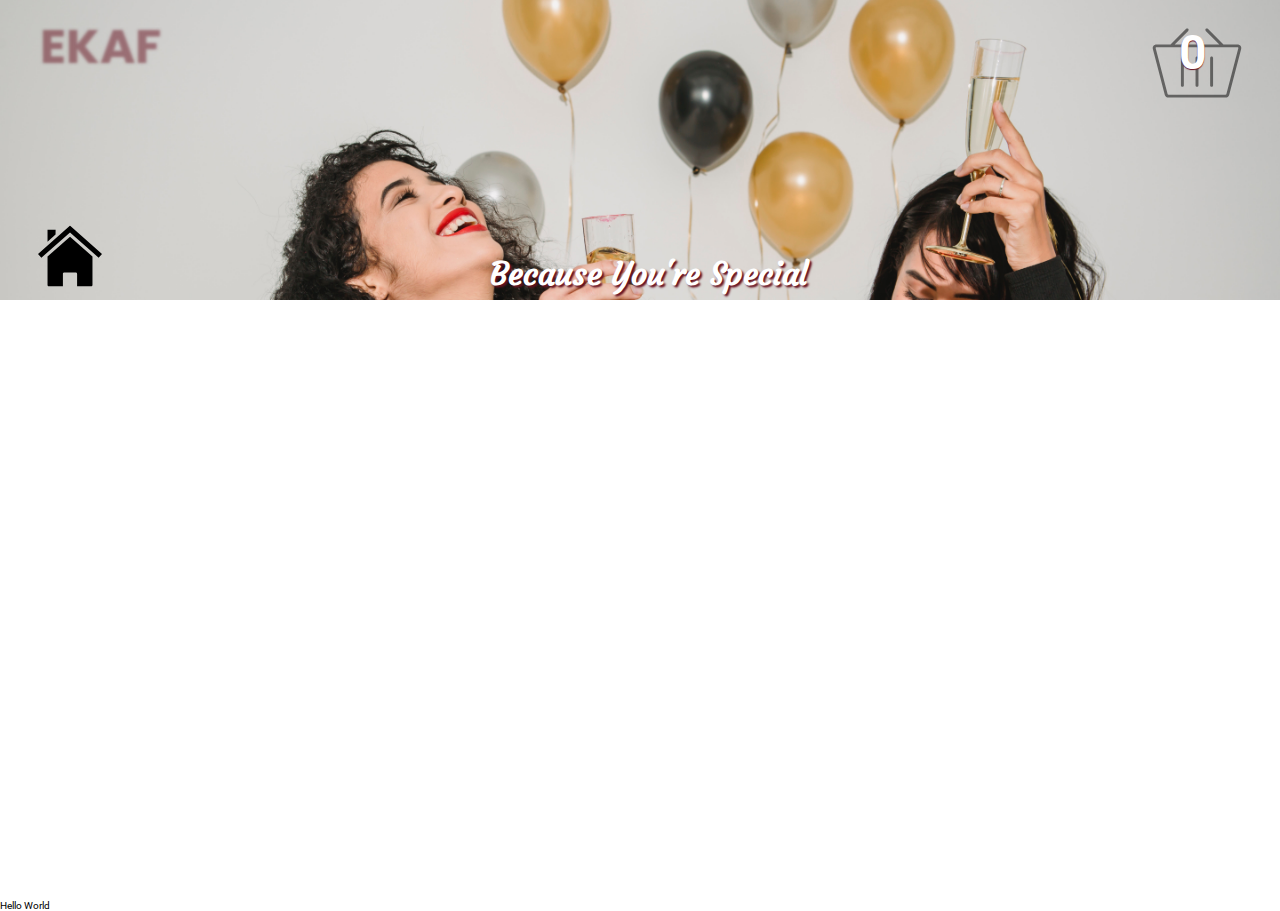
<file: public/index.html>
<!DOCTYPE html>
<html lang="en">
  <head>
    <meta charset="UTF-8" />
    <meta http-equiv="X-UA-Compatible" content="IE=edge" />
    <meta name="viewport" content="width=device-width, initial-scale=1.0" />
    <link rel="stylesheet" href="./styles/style.css" />
    <title>Ekaf - Because You're Special</title>
  </head>
  <body>
    <nav></nav>
    <main class="shop-content">
      <header>
        <h1 class="brand-name">EKAF</h1>
        <h2 class="header-slogan">Because You're Special</h2>
        <img
          class="header-img"
          src="./img/pexels-julia-larson-6113258.jpg"
          alt="happy-people"
        />
        <img class="cart-symbol" src="./img/cart-963.svg" alt="ShoppingCart" />
        <a href="./cart.html">
          <img src="./img/1429747035.svg" alt="home" class="home-symbol" />
          <div class="number-of-products">0</div></a
        >
      </header>
      <section class="menu-left">
        <ul class="categories"></ul>
      </section>
      <section class="shop-area">
        <section class="products-main"></section>
      </section>
    </main>
    <footer class="footer">Hello World</footer>

    <script src="./scripts/mainScript.js"></script>
  </body>
</html>
</file>
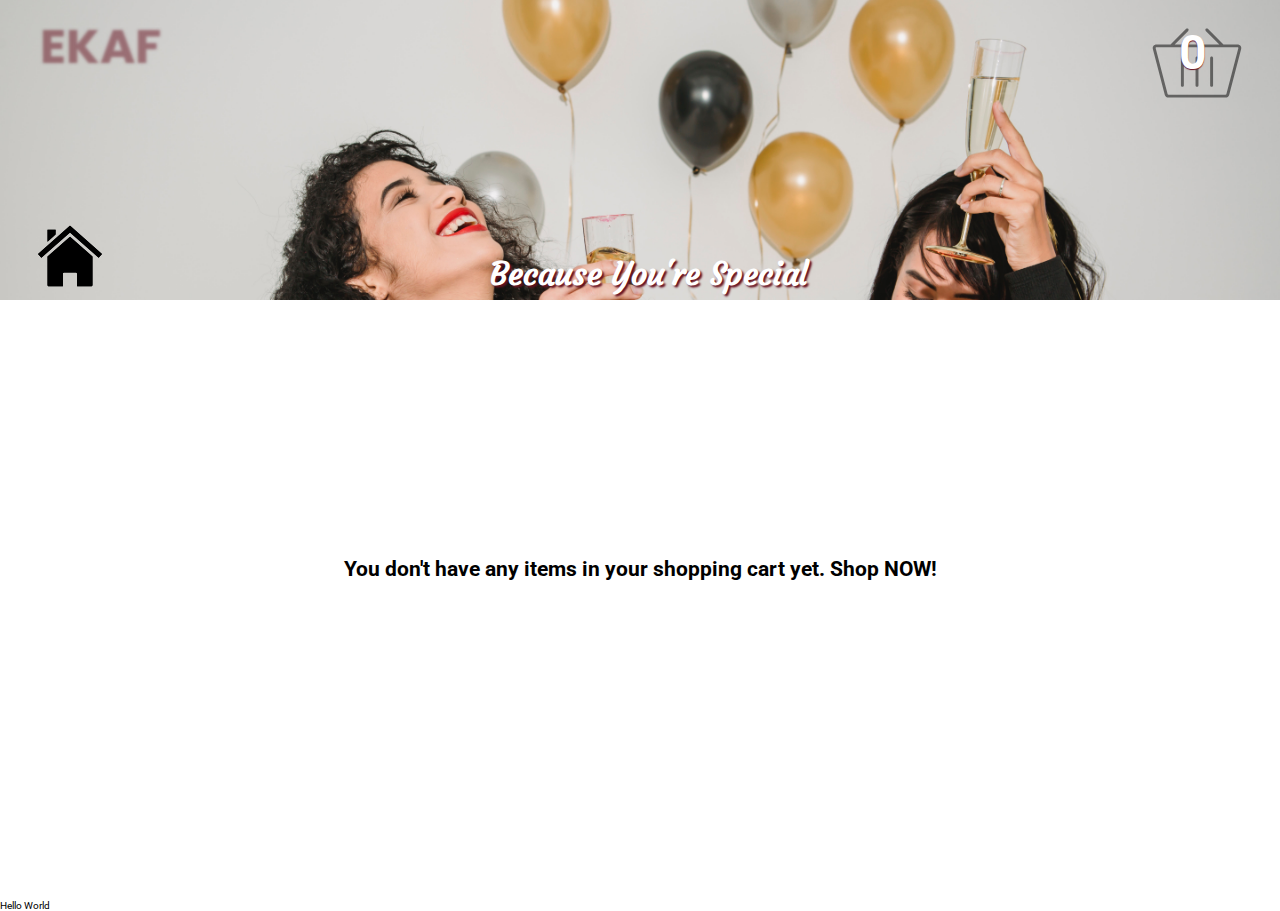
<file: public/cart.html>
<!DOCTYPE html>
<html lang="en">
  <head>
    <meta charset="UTF-8" />
    <meta http-equiv="X-UA-Compatible" content="IE=edge" />
    <meta name="viewport" content="width=device-width, initial-scale=1.0" />
    <link rel="stylesheet" href="./styles/style.css" />
    <title>Ekaf - Because You're Special</title>
  </head>
  <body>
    <nav></nav>
    <main class="shop-content">
      <header>
        <h1 class="brand-name">EKAF</h1>
        <h2 class="header-slogan">Because You're Special</h2>
        <img
          class="header-img"
          src="./img/pexels-julia-larson-6113258.jpg"
          alt="happy-people"
        />
        <img class="cart-symbol" src="./img/cart-963.svg" alt="ShoppingCart" />
        <a href="./cart.html">
          <img src="./img/1429747035.svg" alt="home" class="home-symbol" />
          <div class="number-of-products">0</div></a
        >
        <a href="./index.html">
          <img src="./img/1429747035.svg" alt="home" class="home-symbol"
        /></a>
      </header>

      <section class="shopping-cart"></section>
      <section class="order-total-grid">
        <div></div>
        <div class="order-product-title-placeholder"></div>
        <div></div>
        <div></div>
        <div class="order-total"></div>
        <div class="order-delete-placeholder"></div>
      </section>
      <section class="shopping-cart-empty-message"></section>
    </main>
    <footer class="footer">Hello World</footer>

    <script src="./scripts/handleShoppingCart.js"></script>
  </body>
</html>
</file>
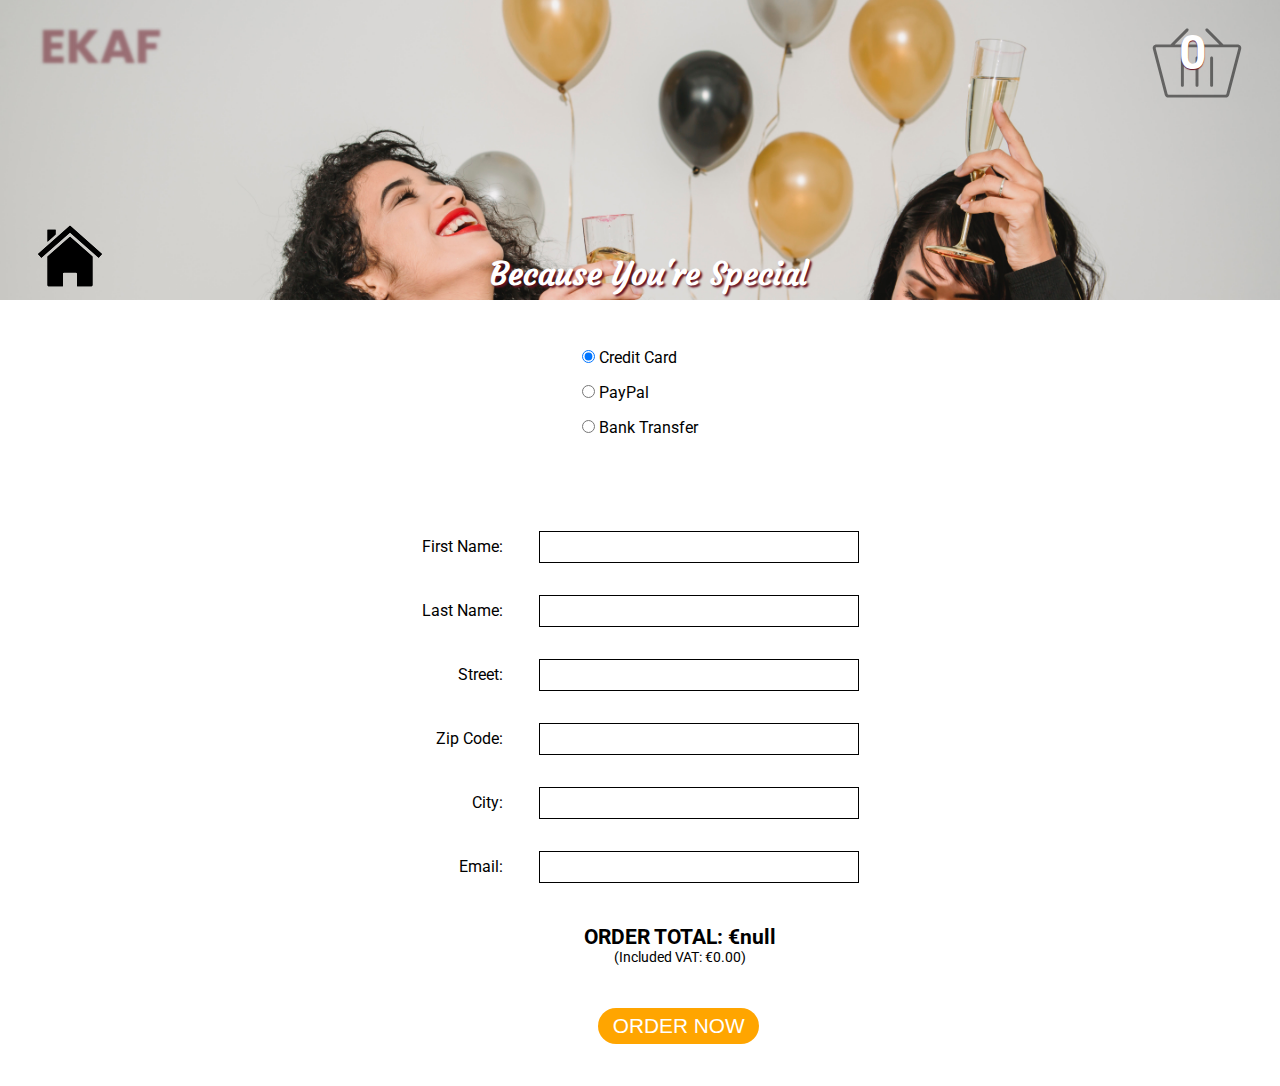
<file: public/checkout.html>
<!DOCTYPE html>
<html lang="en">
  <head>
    <meta charset="UTF-8" />
    <meta http-equiv="X-UA-Compatible" content="IE=edge" />
    <meta name="viewport" content="width=device-width, initial-scale=1.0" />
    <link rel="stylesheet" href="./styles/style.css" />
    <title>Ekaf - Because You're Special</title>
  </head>
  <body>
    <nav></nav>
    <main class="checkout">
      <header>
        <h1 class="brand-name">EKAF</h1>
        <h2 class="header-slogan">Because You're Special</h2>
        <img
          class="header-img"
          src="./img/pexels-julia-larson-6113258.jpg"
          alt="happy-people"
        />
        <img class="cart-symbol" src="./img/cart-963.svg" alt="ShoppingCart" />
        <a href="./cart.html">
          <img src="./img/1429747035.svg" alt="home" class="home-symbol" />
          <div class="number-of-products">0</div></a
        >
        <a href="./index.html">
          <img src="./img/1429747035.svg" alt="home" class="home-symbol"
        /></a>
      </header>

      <section class="checkout-contents"></section>
    </main>

    <script src="./scripts/handleCheckout.js"></script>
  </body>
</html>
</file>
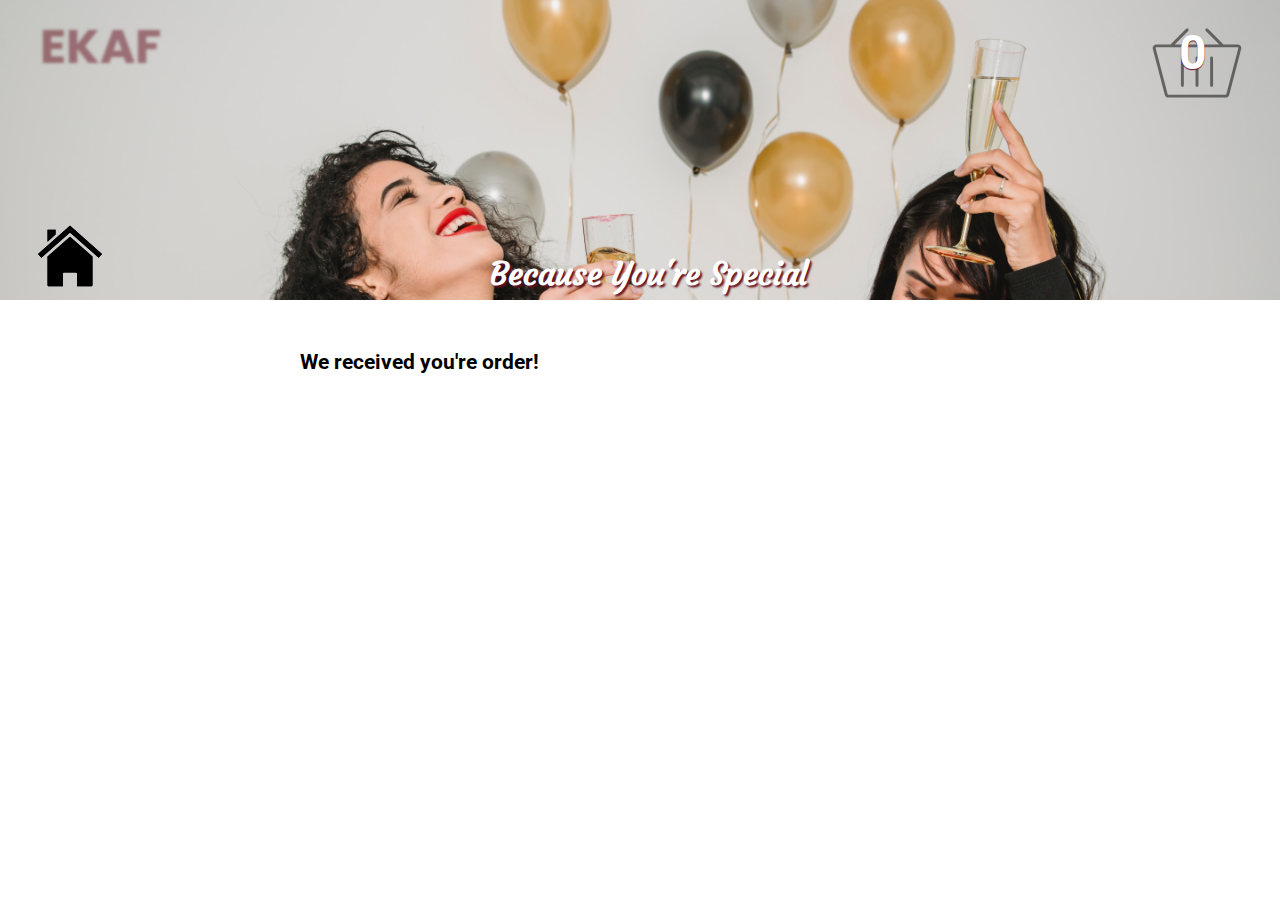
<file: public/orderConfirmationPage.html>
<!DOCTYPE html>
<html lang="en">
  <head>
    <meta charset="UTF-8" />
    <meta http-equiv="X-UA-Compatible" content="IE=edge" />
    <meta name="viewport" content="width=device-width, initial-scale=1.0" />
    <link rel="stylesheet" href="./styles/style.css" />
    <title>Ekaf - Because You're Special</title>
  </head>
  <body>
    <nav></nav>
    <main class="checkout">
      <header>
        <h1 class="brand-name">EKAF</h1>
        <h2 class="header-slogan">Because You're Special</h2>
        <img
          class="header-img"
          src="./img/pexels-julia-larson-6113258.jpg"
          alt="happy-people"
        />
        <img class="cart-symbol" src="./img/cart-963.svg" alt="ShoppingCart" />
        <a href="./cart.html">
          <img src="./img/1429747035.svg" alt="home" class="home-symbol" />
          <div class="number-of-products">0</div></a
        >
        <a href="./index.html">
          <img src="./img/1429747035.svg" alt="home" class="home-symbol"
        /></a>
      </header>

      <section class="order-confirmation">
        <div class="confirmation-message">We received you're order!</div>
      </section>
    </main>

    <script src="./scripts/handleOrderConfirmation.js"></script>
  </body>
</html>
</file>
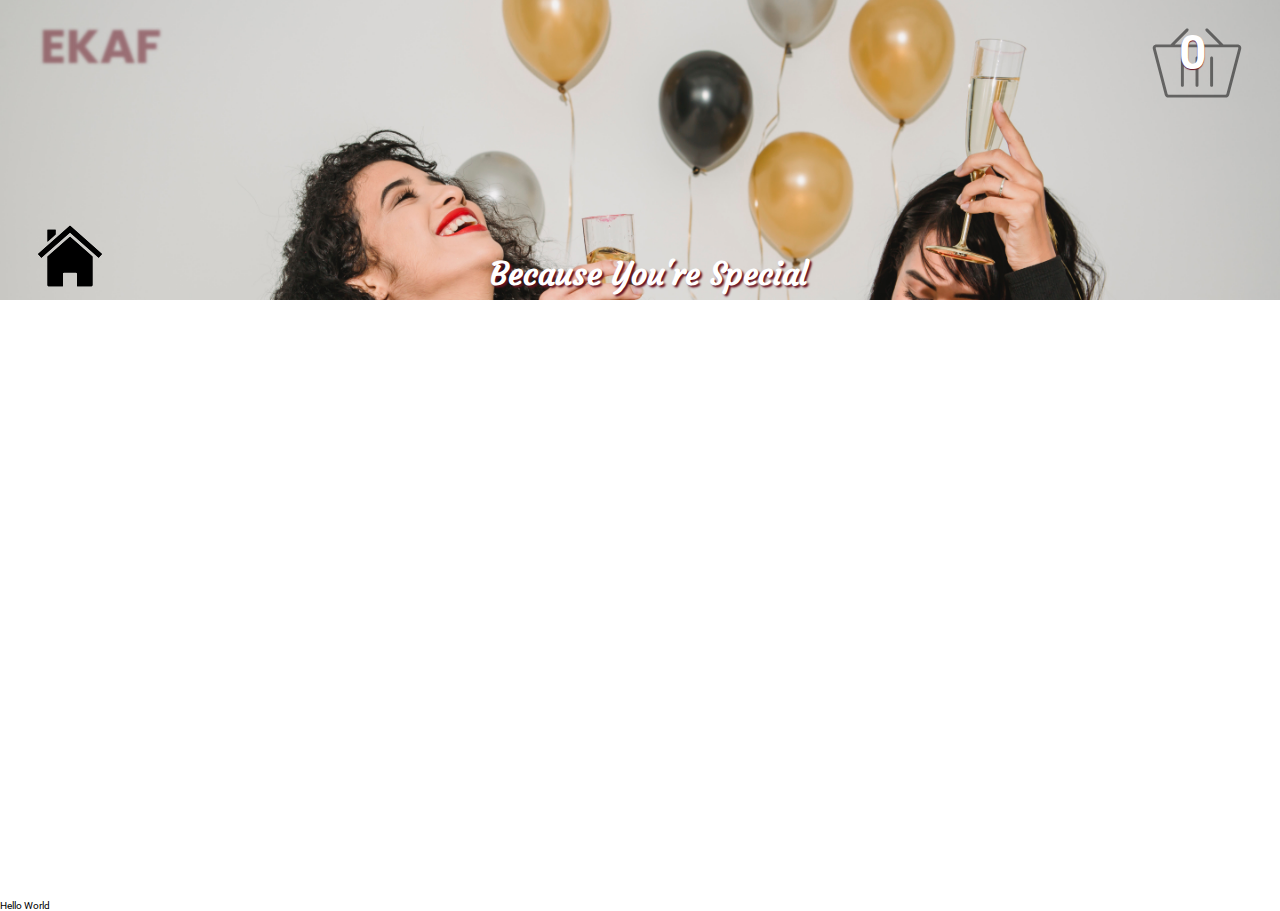
<file: public/product.html>
<!DOCTYPE html>
<html lang="en">
  <head>
    <meta charset="UTF-8" />
    <meta http-equiv="X-UA-Compatible" content="IE=edge" />
    <meta name="viewport" content="width=device-width, initial-scale=1.0" />
    <link rel="stylesheet" href="./styles/style.css" />
    <title>Ekaf - Because You're Special</title>
  </head>
  <body>
    <nav></nav>
    <main class="shop-content">
      <header>
        <h1 class="brand-name">EKAF</h1>
        <h2 class="header-slogan">Because You're Special</h2>
        <img
          class="header-img"
          src="./img/pexels-julia-larson-6113258.jpg"
          alt="happy-people"
        />
        <img class="cart-symbol" src="./img/cart-963.svg" alt="ShoppingCart" />
        <a href="./cart.html">
          <img src="./img/1429747035.svg" alt="home" class="home-symbol" />
          <div class="number-of-products">0</div></a
        >
        <a href="./index.html">
          <img src="./img/1429747035.svg" alt="home" class="home-symbol"
        /></a>
      </header>

      <section class="product-page"></section>
    </main>
    <footer class="footer">Hello World</footer>

    <script src="./scripts/handleProducts.js"></script>
  </body>
</html>
</file>
<file: public/styles/style.css>
@import url("https://fonts.googleapis.com/css2?family=Courgette&family=Poppins:wght@600;700&family=Roboto:ital,wght@0,300;0,400;0,500;0,700;1,300;1,400;1,500;1,700&display=swap");

* {
  margin: 0;
  padding: 0;
  box-sizing: border-box;
}

body {
  font-family: "Roboto", sans-serif;
  font-size: 62.5%;
}

a {
  text-decoration: none;
  color: #000;
  cursor: pointer;
}

/** HEADER Styling*/

header {
  position: relative;
  width: 100vw;
  height: 20em;
  overflow: hidden;
}

.header-img {
  position: absolute;
  z-index: -1;
  width: 100%;
  object-fit: cover;
}

.brand-name {
  position: absolute;
  top: 3%;
  left: 3%;
  font-family: "Poppins", sans-serif;
  font-size: 2rem;
  color: transparent;
  text-shadow: 2px 2px 3px rgba(102, 16, 30, 0.5);
}

.header-slogan {
  position: absolute;
  bottom: 2%;
  left: 50%;
  transform: translate(-25%, 0);
  width: 30ch;
  color: white;
  font-family: "Courgette", serif;
  font-size: 1.5rem;
  text-shadow: 2px 2px 2px rgb(102, 16, 30);
}

.home-symbol {
  position: absolute;
  left: 3%;
  bottom: 4%;
  width: 7%;
}

.cart-symbol {
  position: absolute;
  right: 3%;
  top: 6%;
  width: 7%;
  opacity: 50%;
}

.number-of-products {
  position: absolute;
  right: 1%;
  top: 7%;
  width: 7%;
  font-size: 1.3rem;
  font-weight: bold;
  color: white;
  text-shadow: 0.5px 0.5px 1px rgb(102, 16, 30);
}

/** HEADER Styling END*/

/** PRODUCT PREVIEW Area Styling */

.shop-content {
  /* border: 2px solid red; */
  min-height: 100vh;
  max-width: 100vw;
  overflow: hidden;
}

.shop-area {
  display: flex;
  margin-top: 3em;
  margin-left: 18vw;
}

.menu-left {
  /* border: 2px solid green; */
}

li {
  list-style: none;
}

.products-main {
  display: grid;
  grid-template-columns: 1fr 1fr 1fr;
  /* border: 2px solid blue; */
}

.categories {
  position: fixed;
  margin-top: 20em;
  font-size: 0.5rem;
  font-weight: bold;
}

.category {
  margin-left: 1em;
  margin-bottom: 3em;
  width: 20ch;
  cursor: pointer;
}

.product-preview-container {
  position: relative;
  margin-bottom: 1em;
  margin-left: 0.7em;
  border: 2px solid rgba(179, 179, 179, 0.3);
  border-style: dashed;
}

.product-preview-img-container {
  /* border: 2px solid blue; */
  position: relative;
  height: 10em;
}

.product-preview-img {
  position: absolute;
  width: 50px;
  top: 30%;
  left: 30%;
  transform: translate(-50%, -50%);
  margin: 2em;
}

.product-preview-title {
  font-size: 0.7rem;
  margin: auto;
  padding: 0 1em;
  width: 14ch;
  text-align: center;
  /* border: 2px solid green; */
}

.product-preview-price {
  position: absolute;
  bottom: 2%;
  left: 50%;
  transform: translate(-50%, 0);
}

/** PRODUCT PREVIEW Area Styling END */

/** PRODUCT DETAILS PAGE*/

.product-page {
  display: block;
  width: 90vw;
  margin: 3em auto;
}

.product-page-back {
  font-size: 1rem;
}

.product-page-title {
  margin-bottom: 0.4em;
}

.product-page-img-container {
  display: flex;
  justify-content: center;
  margin-top: 3em;
  margin-bottom: 4em;
}

.product-page-img {
  width: 30%;
}

.product-page-price {
  text-align: center;
  margin-bottom: 2em;
}

.product-page-description {
  font-size: 1rem;
  margin-bottom: 2em;
}

.product-page-rating {
  text-align: center;
  font-size: 0.7rem;
}

/** Cart Area */

.product-page-addToCart-area {
  display: flex;
  justify-content: center;
  margin-bottom: 2em;
}

.product-page-addToCart-area > * {
  font-size: 1rem;
}

.product-page-addToCart-area .product-page-no-products {
  width: 3ch;
  text-align: center;
}

.product-page-cart-minus,
.product-page-cart-plus {
  width: 3ch;
  cursor: pointer;
}

.product-page-addToCart-btn {
  margin-left: 1em;
  color: white;
  border: none;
  padding: 0.3em 0.7em 0.3em 0.7em;
  border-radius: 2em;
  background-color: orange;
  cursor: pointer;
  outline: none;
}

.goto-cart-btn {
  display: block;
  margin: 2em auto;
  font-size: 1rem;
  padding: 0.3em 0.7em 0.3em 0.7em;
  color: white;
  background-color: rgb(74, 192, 74);
  border: none;
  border-radius: 2em;
}

.add-to-cart-animation {
  animation-name: addToCartAnimation;
  animation-duration: 0.5s;
}

@keyframes addToCartAnimation {
  0% {
    background-color: rgb(121, 250, 138);
  }
  25% {
    background-color: rgb(94, 223, 111);
  }
  50% {
    background-color: rgb(76, 202, 93);
  }
  75% {
    background-color: rgb(76, 202, 93);
  }
  100% {
    background-color: rgb(108, 226, 124);
  }
}

/** PRODUCT DETAILS PAGE END*/

/** SHOPPING CART PAGE */

.shopping-cart {
  /* width: 80vw; */
  margin-left: 1em;
  /* border: 2px solid red; */
}

.shopping-cart-header {
  display: grid;
  grid-template-columns: 1fr 1fr 1fr 1fr 1fr 1fr;
  /* gap: 2em; */
  font-size: 0.7rem;
  font-weight: bold;
  margin-top: 4em;
  margin-bottom: 2em;
}

.shopping-cart-header > * {
  text-align: center;
  width: 10ch;
}

.shopping-cart-column {
  text-align: center;
  /* border: 2px solid red; */
}

.price {
  display: flex;
  justify-content: center;
  align-items: center;
  /* border: 1px solid green; */
}

.shopping-cart-content {
  display: grid;
  grid-template-columns: 1fr 1fr 1fr 1fr 1fr 1fr;
  /* gap: 2em; */
  margin-bottom: 2em;
  /* border: 2px solid red; */
}

.shopping-cart-content > * {
  font-size: 0.7rem;
  /* border: 2px solid red; */
  width: 10ch;
}

.shopping-cart-title {
  width: 12ch;
  margin-right: 1em;
  margin-left: -1em;
}

.shopping-cart-img {
  display: flex;
  justify-content: center;
  align-items: center;
  width: 3em;
  margin-right: 3em;
  /* border: 2px solid red; */
}

.img {
  display: flex;
  justify-content: center;
  align-items: center;
}

.shopping-cart-quantity {
  display: flex;
  align-items: center;
  justify-content: center;
}

.shopping-cart-page-minus,
.shopping-cart-page-plus,
.shopping-cart-no-products {
  width: 2.5ch;
  cursor: pointer;
  text-align: center;
}

.shopping-cart-delete {
  width: 2.5ch;
  cursor: pointer;
  display: flex;
  justify-content: center;
  align-items: center;
}

.delete {
  display: flex;
  justify-content: center;
  align-items: center;
  width: 5ch;

  /* border: 1px solid green; */
}

.shopping-cart-empty-message {
  margin-top: 10em;

  text-align: center;
  /* border: 1px solid green; */
}

.order-total-grid {
  display: grid;
  grid-template-columns: 1fr 1fr 1fr 1fr 1fr 1fr;
  margin-left: 2em;
  /* border: 2px solid red; */
}

.order-total-grid > * {
  width: 2ch;
}

/* .order-product-title-placeholder {
  width: 12ch;
  margin-right: 1em;
} */

.order-total {
  text-align: center;
  font-size: 0.9rem;
  font-weight: bold;
  width: 24ch;
  /* border: 1px solid green; */
}

.order-delete-placeholder {
  width: 5ch;
}

/** SHOPPING CART PAGE END */

/** CHECKOUT SITE */

.warning {
  text-align: center;
  margin-left: 3em;
  margin-top: 1.5em;
  color: red;
  font-size: 0.8rem;
}

.checkout-contents {
  display: flex;
  justify-content: center;
  align-items: center;
  margin-top: 2em;
}

.payment-options {
  display: flex;
  flex-direction: column;
  text-align: left;
  padding-left: 7em;
}

.payment-option {
  margin-top: 1em;
}

.order-total-checkout {
  text-align: center;
  font-size: 0.9rem;
  font-weight: bold;
  width: 24ch;
  margin-top: 2em;
  padding-left: 3em;
}

.vat {
  font-size: 0.6rem;
  font-weight: normal;
}

#address {
  margin-top: 2em;
  display: flex;
  flex-direction: column;
}

#address > * {
  margin-top: 1em;
  text-align: right;
}

.order-now-btn {
  margin: 2em 0 2em 5em;
  color: white;
  border: none;
  padding: 0.3em 0.7em 0.3em 0.7em;
  border-radius: 2em;
  background-color: orange;
  cursor: pointer;
  outline: none;
}

/** CHECKOUT SITE END*/

/** Order Confirmation Page*/

.order-confirmation {
  width: 80vw;
  margin: auto;
  margin-left: 6em;
}

.confirmation-message {
  margin-top: 2em;
  margin-bottom: 2em;
  font-size: 1rem;
}

.user-address {
  font-size: 0.8rem;
}

.user-address > * {
  margin-bottom: 1em;
}

/** Order Confirmation Page END*/

/** MEDIA QUERIES */

@media screen and (min-width: 400px) {
  .number-of-products {
    top: 8%;
  }

  .product-preview-container {
    margin-left: 1.5em;
  }

  .shopping-cart-title {
    width: 13ch;
    margin-left: 0;
  }

  .shopping-cart-img {
    margin-right: 1em;
  }
}

@media screen and (min-width: 600px) {
  .header-img {
    top: -50%;
  }

  .number-of-products {
    top: 12%;
    right: 0.8%;
    font-size: 1.9rem;
  }

  .home-symbol {
    left: 3%;
    bottom: 4%;
    width: 5%;
  }

  .categories {
    margin-top: 2.5em;
    margin-left: 4em;
  }

  .product-preview-container {
    width: 15em;
    margin-left: 2em;
  }

  .product-preview-img {
    left: 35%;
  }

  .product-preview-title {
    width: 20ch;
  }

  .product-page {
    width: 70vw;
  }

  .shopping-cart {
    width: 70vw;
    margin: auto;
  }

  .shopping-cart-title {
    width: 20ch;
    margin-left: 0;
  }

  .shopping-cart-img {
    margin-right: 1em;
  }

  .shopping-cart-empty-message {
    margin-top: 3em;
  }

  .order-total-grid {
    margin-left: 0;
    margin-top: 3em;
  }

  .order-confirmation {
    width: 40vw;
    margin: auto;
    margin-bottom: 3em;
  }
}

@media screen and (min-width: 813px) {
  header {
    height: 25em;
  }

  .header-img {
    top: -30%;
  }

  .header-slogan {
    font-size: 1.8rem;
  }

  .number-of-products {
    top: 8%;
    right: 0.9%;
    font-size: 2.2rem;
  }

  .categories {
    margin-top: 1em;
    margin-left: 2em;
    font-size: 0.8rem;
  }

  .category {
    margin-bottom: 0.7em;
  }

  .product-preview-container {
    width: 18em;
    margin-left: 2em;
  }

  .product-preview-img {
    width: 60px;
    top: 40%;
    left: 40%;
  }

  .product-preview-title {
    font-size: 0.9rem;
    width: 18ch;
    margin-top: 1em;
    margin-bottom: 2em;
  }

  .product-preview-price {
    font-size: 0.8rem;
    bottom: 5%;
  }

  .product-page {
    width: 70vw;
  }

  .product-page-title {
    font-size: 1.3rem;
  }

  .product-page-category,
  .product-page-rating {
    font-size: 1rem;
  }

  .product-page-img {
    width: 40%;
    margin-top: 3em;
  }

  .product-page-price {
    font-size: 1.3rem;
  }

  .product-page-addToCart-area > * {
    margin-top: 1.5em;
    font-size: 1.3rem;
  }

  .goto-cart-btn {
    font-size: 1.3rem;
    cursor: pointer;
  }

  .product-page-description {
    font-size: 1.3rem;
  }

  .shopping-cart {
    width: 80vw;
  }

  .shopping-cart-header > * {
    font-size: 1rem;
    margin-left: 0.5em;
  }

  .shopping-cart-content > * {
    font-size: 1rem;
    margin-left: 0.5em;
  }

  .shopping-cart-page-minus,
  .shopping-cart-page-plus,
  .shopping-cart-no-products {
    width: 4ch;
    height: 4ch;
    font-size: 0.9rem;
  }

  .order-total {
    font-size: 1.2rem;
    margin-top: 1em;
  }

  .shopping-cart-empty-message {
    margin-top: 10em;
    font-size: 1.3rem;
  }

  .checkout-contents {
    width: 100vw;
    font-size: 1rem;
  }

  .warning {
    margin-top: 3em;
    color: red;
    font-size: 1.3rem;
  }

  .payment-option {
    margin-left: 3em;
  }

  .contact-form {
    margin-left: 2em;
    padding-left: 0.5em;
    height: 2em;
    width: 20em;
    margin-top: 1em;
    border: 1px solid black;
    font-size: 1rem;
  }

  .order-total-checkout {
    font-size: 1.3rem;
    margin-left: 4em;
  }

  .vat {
    font-size: 0.9rem;
  }

  .order-now-btn {
    font-size: 1.3rem;
    margin-left: 8.5em;
  }

  .order-confirmation {
    width: 60vw;
    margin-left: 20em;
    margin-top: 10em;
  }

  .confirmation-message {
    font-size: 1.3rem;
    font-weight: bold;
  }

  .user-address {
    font-size: 1.3rem;
  }
}

@media screen and (min-width: 1000px) {
  header {
    height: 30em;
  }

  .brand-name {
    font-size: 3rem;
  }

  .header-slogan {
    font-size: 2rem;
  }

  .number-of-products {
    top: 8%;
    right: 0.9%;
    font-size: 3rem;
  }

  .categories {
    margin-top: 6em;
    margin-left: 2em;
    font-size: 1rem;
  }

  .product-preview-container {
    width: 22em;
    margin-left: 5em;
    margin-bottom: 5em;
  }

  .product-page {
    width: 60vw;
  }

  .product-page-price {
    margin-top: 3em;
  }

  .product-page-addToCart-area > * {
    margin-top: 1.5em;
    font-size: 1.4rem;
  }

  .goto-cart-btn,
  .product-page-description {
    font-size: 1.4rem;
  }

  .order-confirmation {
    width: 50vw;
    margin-left: 30em;
    margin-top: 5em;
  }
}

@media screen and (min-width: 1350px) {
  header {
    height: 40em;
  }

  .number-of-products {
    top: 8%;
    right: 0.9%;
    font-size: 4rem;
  }

  .categories {
    margin-top: 6em;
    margin-left: 5em;
    font-size: 1rem;
  }

  .product-preview-container {
    width: 30em;
    margin-left: 5em;
    margin-bottom: 5em;
  }

  .product-preview-img {
    left: 43%;
  }

  .product-preview-title,
  .product-preview-price {
    font-size: 1rem;
  }

  .order-confirmation {
    width: 50vw;
    margin-left: 50em;
    margin-top: 5em;
  }
}

@media screen and (min-width: 1920px) {
  header {
    height: 50em;
  }

  .header-img {
    top: -90%;
  }

  .brand-name {
    font-size: 5rem;
  }

  .header-slogan {
    font-size: 3rem;
  }

  .home-symbol {
    width: 3%;
  }

  .cart-symbol {
    width: 3.5%;
  }

  .number-of-products {
    top: 7%;
    right: -1.5%;
    font-size: 4rem;
  }

  .categories {
    margin-top: 10em;
    margin-left: 17em;
    font-size: 1.5rem;
  }

  .shop-area {
    display: flex;
    margin-top: 10em;
    margin-left: 30vw;
  }

  .product-preview-container {
    width: 30em;
    margin-left: 8em;
    margin-bottom: 5em;
  }

  .product-page {
    width: 60vw;
  }

  .product-page-title {
    font-size: 1.7rem;
    text-align: center;
  }

  .product-page-category,
  .product-page-rating {
    font-size: 1rem;
    text-align: center;
  }

  .product-page-rating {
    margin-top: 3em;
  }

  .product-page-img {
    width: 20%;
    margin-top: 3em;
  }

  .product-page-description {
    width: 60ch;
    margin: auto;
  }

  .product-page-description-tag {
    width: 88ch;
    margin: auto;
  }

  .product-page-back {
    margin-left: 15vw;
  }

  .shopping-cart {
    margin-top: 10em;
    width: 50vw;
  }

  .order-total-grid {
    margin-right: 45em;
  }

  .order-confirmation {
    width: 20vw;
    margin-left: 40vw;
    margin-top: 8em;
  }
}

/** MEDIA QUERIES END*/
</file>
